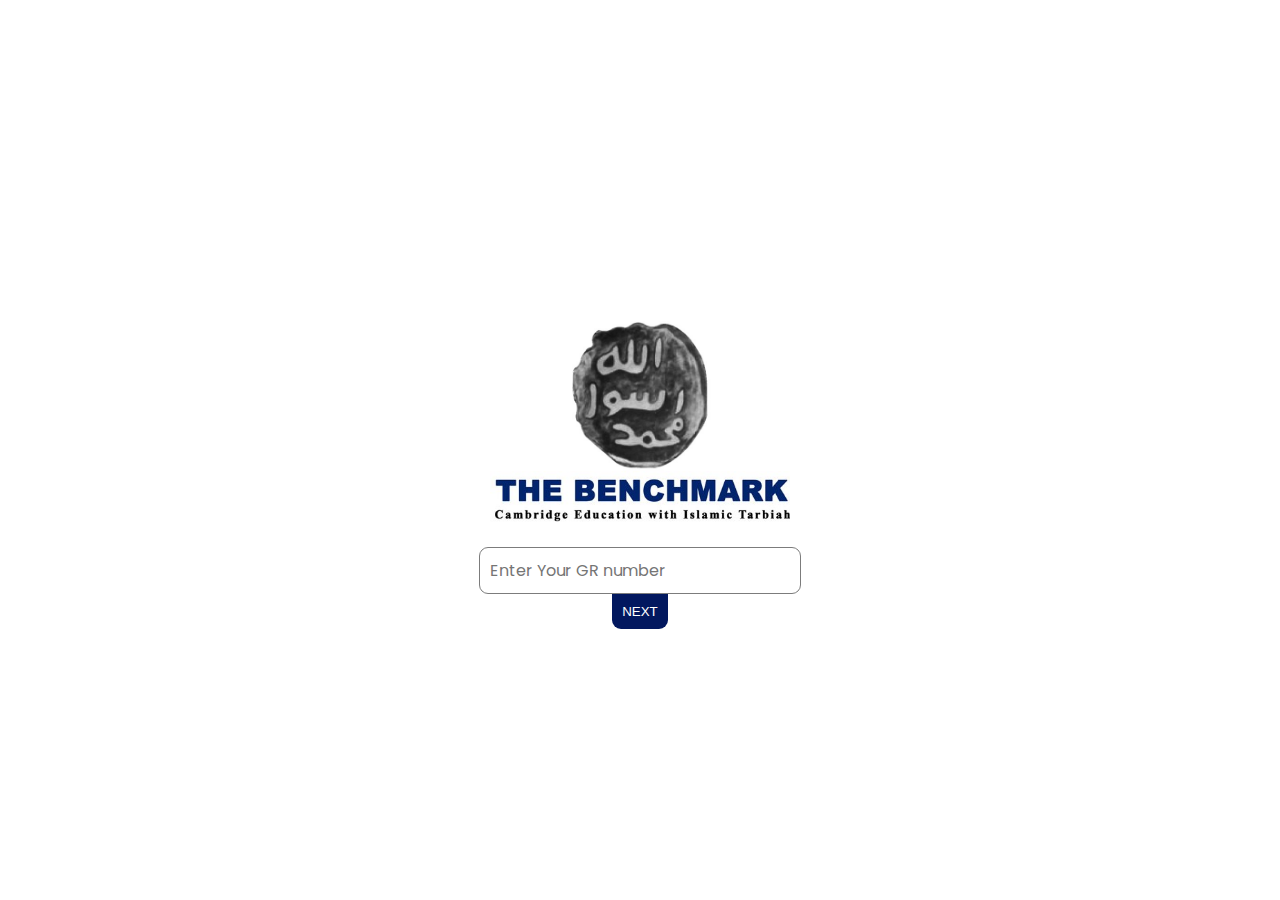
<file: index.html>
<!DOCTYPE html>
<html lang="en">

<head>
    <meta charset="UTF-8">
    <meta name="viewport" content="width=device-width, initial-scale=1.0">
    <title>Login</title>
    <link rel="stylesheet" href="./Styles/main.css">
</head>

<body class="loginBody">
    <DIV class="logo-images">
        <img src="./Images/logo.jpg" alt="" class="login-logo">
        <img src="./Images/logo-bms.jpg" alt="" class="login-logo-text">
    </DIV>
    <div class="loginForm">
        <input type="text" id="formInput" placeholder="Enter Your GR number">
        <button class="loginBtn" id="loginBtn">NEXT</button>
        <script>
        // Allow Enter key to submit the form
        document.getElementById('formInput').addEventListener('keydown', function(event) {
            if (event.key === 'Enter') {
                event.preventDefault();
                document.getElementById('loginBtn').click();
            }
        });
        </script>
    </div>
    <script type="module" src="./Scripts/index.js"></script>
</body>

</html>
</file>
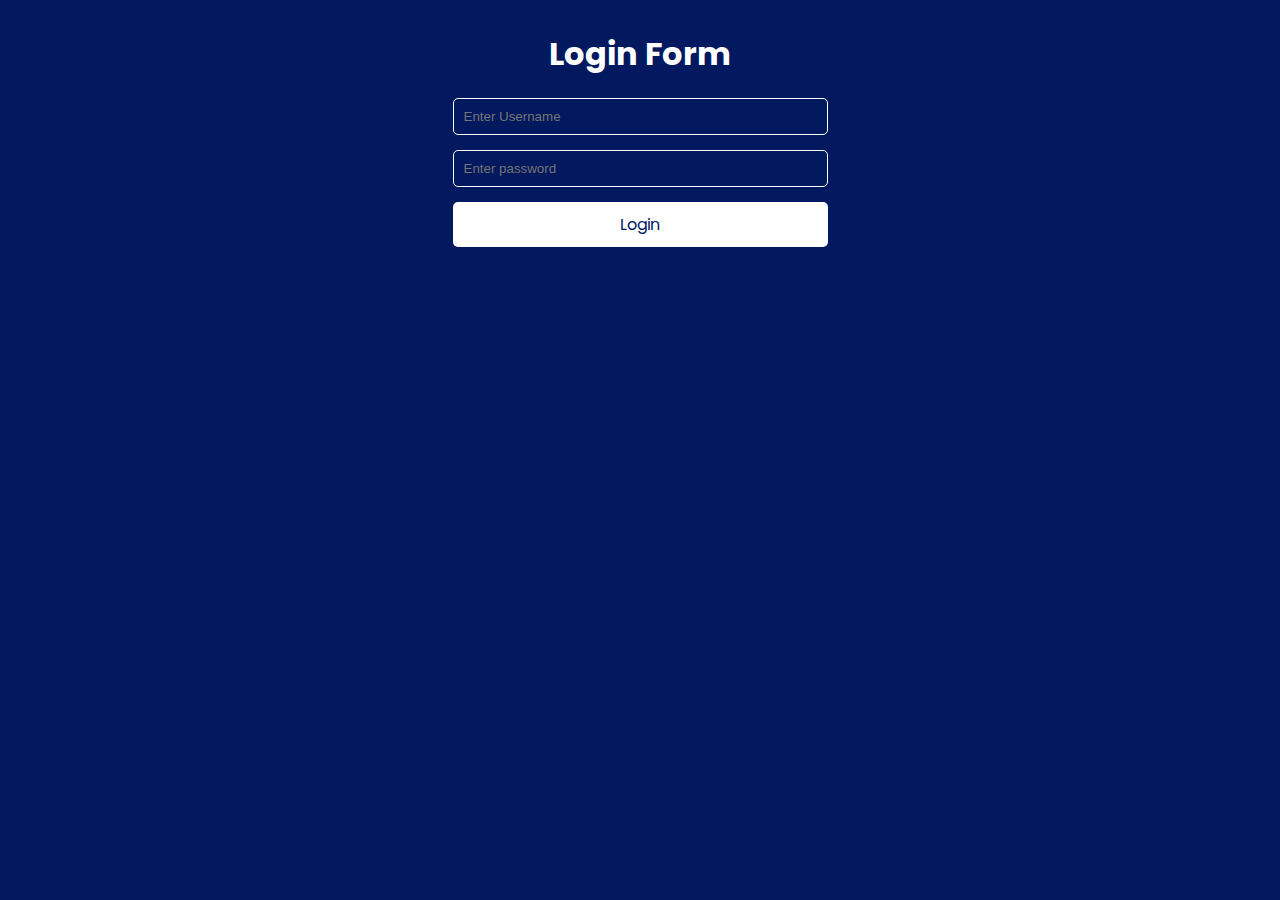
<file: admin-auth.html>
<!DOCTYPE html>
<html lang="en">
<head>
    <meta charset="UTF-8">
    <meta name="viewport" content="width=device-width, initial-scale=1.0">
    <title>Document</title>
    <link rel="stylesheet" href="./Styles/main.css">
</head>
<body class="adminBody">
    <div class="container">
        <h1 class="h1">Login Form</h1>
        <form class="login-form">
            <input type="text" id="adminUn" name="username" required placeholder="Enter Username">

            <input type="password" id="adminPass" name="password" required placeholder="Enter password">

            <input id="adminLogBtn" type="submit" value="Login">
        </form>
    </div>
    <script src="./Scripts/adminAuth.js"></script>
</body>
</html>
</file>
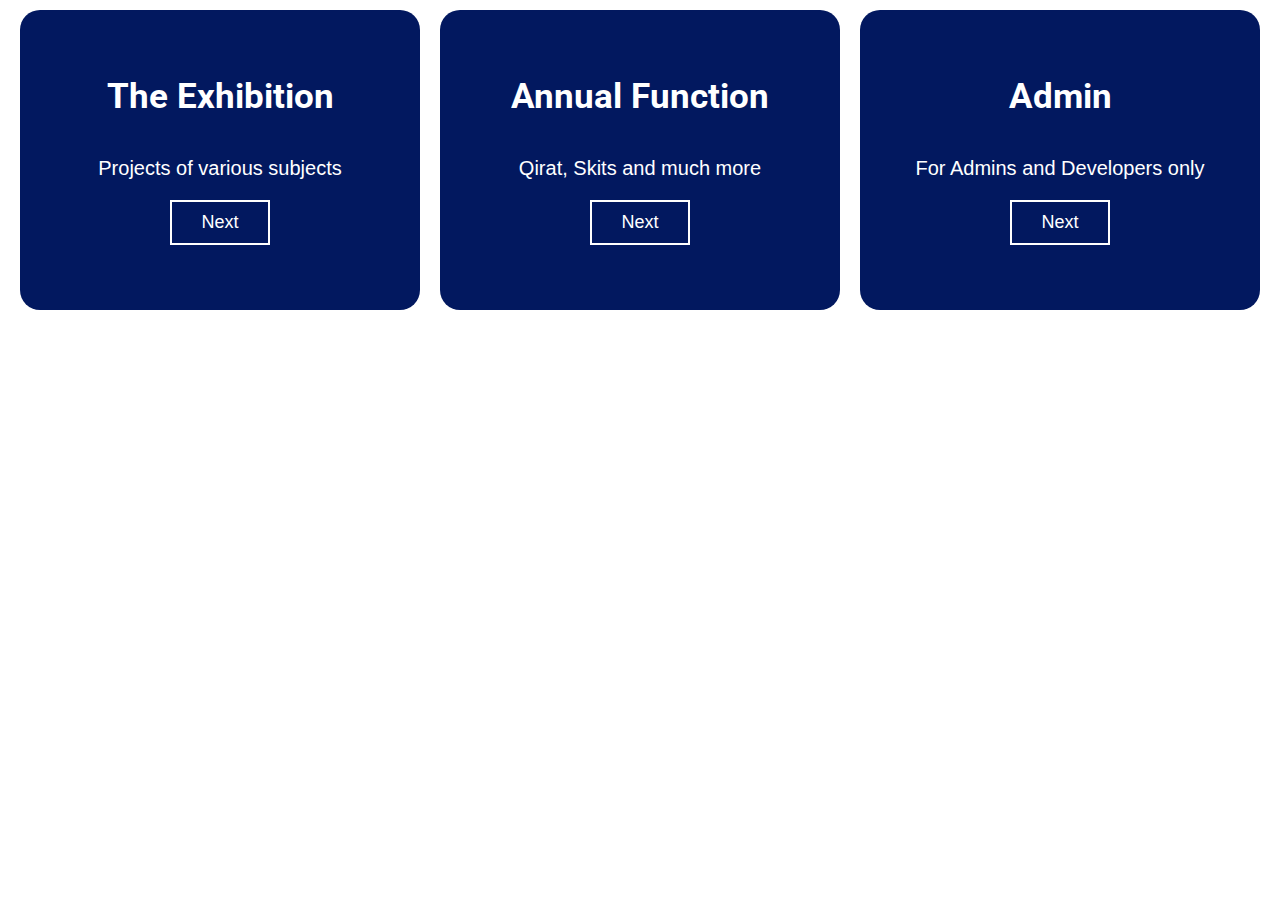
<file: options.html>
<!DOCTYPE html>
<html lang="en">

<head>
    <meta charset="UTF-8">
    <meta name="viewport" content="width=device-width, initial-scale=1.0">
    <title>Where Do you want to go?&nbsp;&nbsp;|&nbsp;&nbsp;Galaxify</title>
    <link rel="stylesheet" href="./Styles/main.css">
    <link rel="shortcut icon" href="./Images/logo.png" type="image/x-icon">
</head>

<body class="optionsBody">
    <div class="options">
        <div class="optionDiv exibitOption">
            <h2>The Exhibition</h2>
            <p class="optionP">Projects of various subjects</p>
            <button class="btn" id="btn-option-exibit" onclick="window.open('./main.html', '_self')">Next</button>
        </div>
        <div class="optionDiv annualOption">
            <h2>Annual Function</h2>
            <p class="optionP">Qirat, Skits and much more</p>
            <button class="btn" id="btn-option-annual" onclick="window.location.href = './annual.html'">Next</button>
        </div>
        <div class="optionDiv annualOption">
            <h2>Admin</h2>
            <p class="optionP">For Admins and Developers only</p>
            <button class="btn" id="btn-option-annual"
                onclick="window.location.href = './admin-auth.html'">Next</button>
        </div>
    </div>
    <script src="./Scripts/main.js"></script>

</body>

</html>
</file>
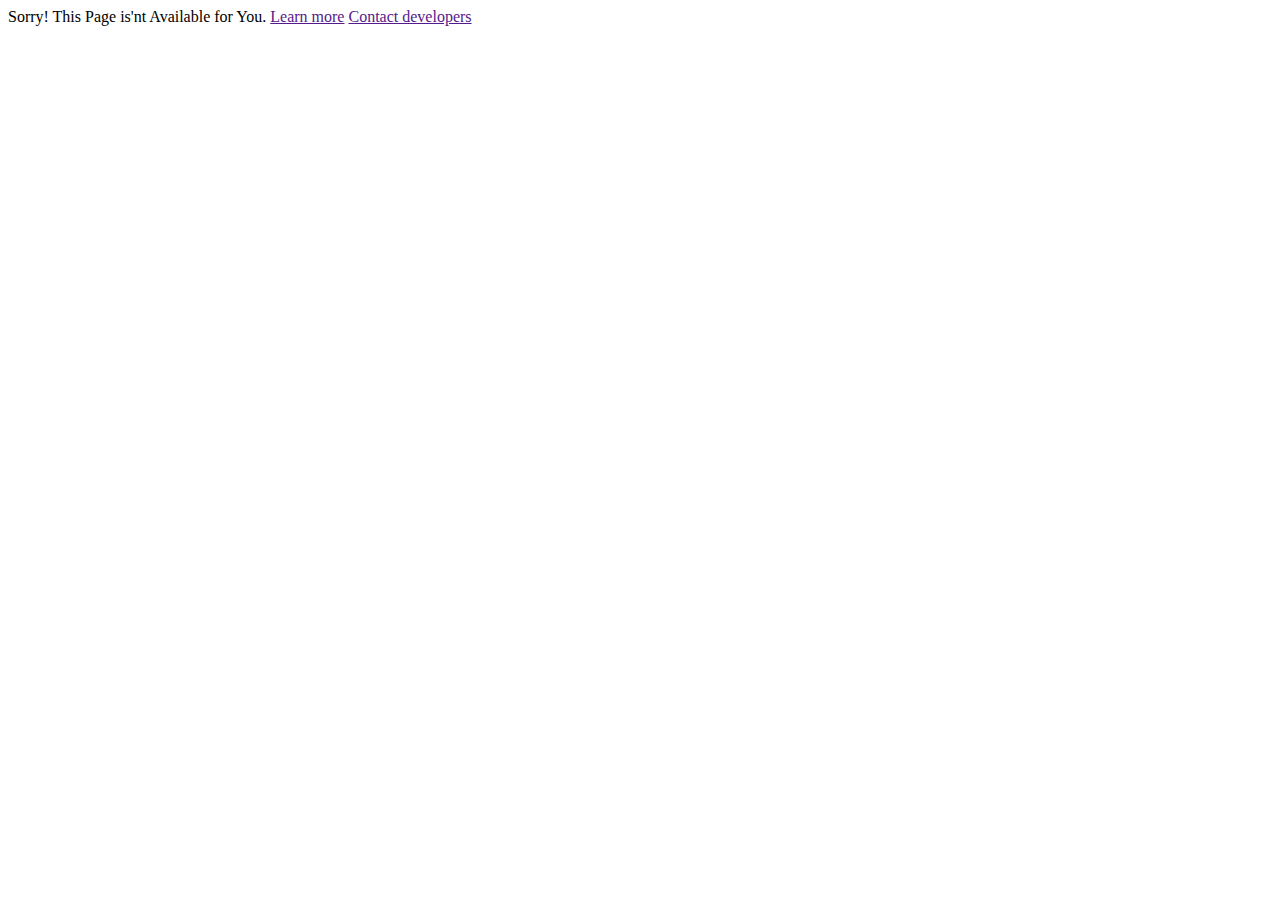
<file: Pages/redirect.html>
<!DOCTYPE html>
<html lang="en">
<head>
    <meta charset="UTF-8">
    <meta name="viewport" content="width=device-width, initial-scale=1.0">
    <title>Redirect</title>
</head>
<body>
    Sorry! This Page is'nt Available for You. <a href="">Learn more</a> <a href="">Contact developers</a>
</body>
</html>
</file>
<file: Styles/main.css>
@import url('https://fonts.googleapis.com/css2?family=Exo+2:wght@300&family=roboto:wght@700&family=Poppins:wght@300&family=Space+Mono&display=swap');
@import url('https://fonts.googleapis.com/css2?family=Roboto:ital,wght@0,100..900;1,100..900&display=swap');

/* Available Fonts:exo 2, roboto, poppins, space mono */
* {
    padding: 0;
    margin: 0;
}

body,
html {
    height: 100%;
    width: 100%;
}

.navbar {
    background-color: #02185f;
    display: flex;
    align-items: center;
    height: 80px;
    position: fixed;
    top: 0;
    width: 100%;
    border-bottom: 2px solid #fff;
    z-index: 999;
}

.navbar .logo {
    width: 50px;
    padding-right: 30px;
    padding-left: 30px;
}

.sidebarBtn {
    background-color: transparent;
    border: none;
    outline: none;
    cursor: pointer;
    position: sticky;
    padding: 0 30px;
}

.sidebarBtn svg {
    width: 30px;
    cursor: pointer;
}

.navSearch {
    height: 60%;
    width: 60%;
    padding: 20px;
    outline: none;
    border: none;
    font-family: "poppins";
    border-radius: 6px;
}

.searchIcon {
    width: 30px;
    cursor: pointer;
}

.navBtn {
    width: 6%;
    height: 50%;
    background-color: transparent;
    border: none;
    font-weight: 500;
    font-size: 16px;
    outline: none;
    color: #fff;
    cursor: pointer;
    transition: 0.2s;
    font-family: "roboto";
}

.navBtn a {
    color: #fff;
    text-decoration: none;
}

.navBtn a:hover {
    color: #02185f;
    background-color: #fff;
}

@media (max-width:725px) {
    .navBtn {
        display: none;
    }
}

.sidebar {
    background-color: #02185f;
    height: 100%;
    width: 250px;
    position: fixed;
    left: -250px;
    transition: 400ms;
    margin-top: 72px;
}

.sidebar h1 {
    font-family: "space mono";
    color: #fff;
    font-size: 36px;
}

.sidebar a {
    color: #fff;
    text-decoration: none;
    font-family: poppins;
    transition: 0.3s;
}

.sidebar a:hover {
    background-color: #fff;
    color: #02185f;
}

.displayBlock {
    display: block;
    padding: 10px;
}

.main {
    font-family: poppins;
    padding: 20px;
}

.mainTitle {
    margin: 20px;
    margin-top: 70px;
}

.blogContainer {
    display: flex;
    justify-content: space-around;
    flex-wrap: wrap;
}

.title {
    margin: 35px;
    font-size: 30px;
    color: #222;
}

.blog {
    background-color: white;
    border-radius: 15px;
    padding: 30px;
    width: 28%;
    color: #222;
    border: 1px solid #02185f;
}

.blog h2 {
    font-size: 25px;
}

.info {
    display: flex;
    align-items: center;
    width: auto;
    font-size: 18px;
    font-weight: 100;
    margin: 10px 0px;
}

h6 {
    font-size: 15px;
}

.a {
    background-color: #222;
    color: white;
    border-radius: 9px;
    border: none;
    margin: 10px 0px;
    padding: 15px;
}

.FeedDiv {
    background-color: hsl(228, 19%, 5%);
    border-radius: 9px;
    width: 99%;
    display: flex;
    justify-content: center;
    align-items: center;
    margin-top: 72px;
    border: 2px solid #fff;
    height: 200px;
}

#feedInput {
    height: 20px;
    width: 60%;
    padding: 10px;
    font-size: 14px;
    font-family: poppins;
    border: none;
    outline: none;
    padding-left: 10px;
}

#feedBtn {
    height: 40px;
    width: 40px;
    font-size: 17px;
    font-family: poppins;
    font-weight: 700;
    border: 2px solid #fff;
    border-left: none;
    cursor: pointer;
    outline: none;
    color: #fff;
    background-color: transparent;
}

#feedBtn img {
    height: 37px;
    width: 37px;
}

.logoMy {
    width: 120px;
    margin: 25px;
}

.logoBms {
    margin: 25px;
    width: 300px;
}

.plusSign {
    color: antiquewhite;
    font-size: 50px;
}

.projects {
    display: flex;
    flex-wrap: wrap;
}

.projectDiv {
    background-color: #222;
    border: 1px solid #02185f;
    color: #02185f;
    padding: 10px;
    margin: 10px;
    padding: 20px;
    height: 90px;
    width: 375px;
    border-radius: 9px;
}

.projectDiv h3 {
    font-size: 19px;
    color: #f2f2f2;
    margin-bottom: 10px;
}

.projectDiv p {
    color: white;
    font-size: 15px;
}

.projectBtn {
    background-color: #fff;
    border-radius: 9px;
    color: #02185f;
    position: relative;
    bottom: 0;
    padding: 9px;
    border: none;
    outline: none;
    font-size: 15px;
    font-weight: 600;
    cursor: pointer;
}

.tabs {
    background-color: #222;
    border-radius: 9px;
    padding: 10px;
    margin: 10px;
    padding: 20px;
}

.tab {
    color: #fff;
    font-family: "Poppins", sans-serif;
    font-weight: 500;
    background-color: transparent;
    font-size: 20px;
    border: none;
    outline: none;
    padding: 10px;
    border-radius: 9px;
}

.tab:hover {
    background-color: black;
}

.searchInput {
    padding: 8px 12px;
    margin-right: 12px;
    border-radius: 6px;
    border: 1px solid #444;
    background-color: #121212;
    font-size: 1rem;
    color: #eee;
    outline: none;
    font-family: poppins;
    width: 100%;
}

.searchInput::placeholder {
    color: #999;
}

.navMainTitle {
    color: #fff;
    font-size: 25px;
    font-family: poppins;
    margin-right: 30px;
}

.loginBody {
    background-color: #fff;
    font-family: poppins;
    display: flex;
    align-items: center;
    justify-content: center;
    flex-direction: column;
    overflow-x: hidden;
}



@media (max-width:900px) {



    .navbar {
        display: flex;
        justify-content: center;
        align-items: center;
    }
}

@media (max-width:420px) {
    .projectDiv {
        height: 160px;
    }

    .projectDiv h3 {
        font-size: 18px;
    }

    .projectBtn {
        margin: 5px;
    }
}

.loadImg {
    width: 14px;
    margin: 0;
    padding: 0;
}

.annualComment {
    margin-top: 100px;
    background-color: #02185f;
    padding: 50px;
    display: flex;
    justify-content: center;
    align-items: center;
}

#annualInput {
    border: none;
    outline: none;
    padding: 15px;
    width: 80%;
    font-size: 15px;
    font-family: poppins;
}

#annualBtn {
    border: none;
    outline: none;
    background-color: #02185f;
    border: 2px solid #fff;
    border-left: none;
    cursor: pointer;
}

#annualBtn img {
    width: 46px;
    height: 46px;
}

.login-logo {
    margin-top: 30px;
    width: 150px;
}

.login-logo-text{
    width: 300px;
}

.logo-images {
    display: flex;
    align-items: center;
    flex-direction: column;
    margin: 20px;
}

.login-title {
    margin-bottom: 25px;
    font-size: 30px;
    color: #031273;
    font-family: "Roboto";
    letter-spacing: -1px;
    font-weight: 500;
}

.loginForm {
    display: flex;
    flex-direction: column;
    align-items: center;
}

.loginForm input {
    padding: 10px;
    border-radius: 9px;
    border: 1px solid rgb(124, 124, 124);
    font-size: 1rem;
    font-family: "poppins";
    width: 300px;
}

.loginForm button {
    padding: 10px;
    border: none;
    outline: none;
    border-bottom-left-radius: 9px;
    border-bottom-right-radius: 9px;
    background-color: #02185f;
    color: white;
}

.options {
    display: flex;
    justify-content: center;
    align-items: center;
    color: #fff;
}

@media (max-width: 907px) {
    .options {
        flex-direction: column;
    }
}

.optionDiv {
    background-color: #02185f;
    height: 300px;
    width: 400px;
    margin: 10px;
    display: flex;
    justify-content: center;
    align-items: center;
    flex-direction: column;
    border-radius: 20px;
}

@media (max-width: 465px) {
    .optionDiv {
        width: 90%;
        display: flex;
        align-items: center;
        justify-content: center;
        flex-direction: column;
    }
}

.optionDiv h2 {
    font-size: 35px;
    margin-bottom: 20px;
    font-family: roboto;
    text-align: center;
}

.btn {
    width: 100px;
    background-color: transparent;
    font-size: 18px;
    border-radius: 0px;
    border: 2px solid #fff;
    color: #fff;
    outline: none;
    padding: 10px;
}

.btn:hover {
    background-color: #fff;
    color: #02185f;
    transition: 0.4s;
}

.annualBody {
    background-color: #02185f;
}

.annual-main {
    display: flex;
    color: #fff;
    justify-content: center;
    align-items: center;
    flex-direction: column;
}

.annual-main h1 {
    font: 500 50px roboto;
    margin: 20px;
}

.annual-main p {
    width: 70%;
    text-align: center;
    font-family: poppins;
    margin-bottom: 40px;
}

.annual-main img {
    width: 500px;
}

#annualTextInput {
    width: 430px;
    padding: 20px;
    margin: 20px;
    border: none;
    outline: none;
    font-size: 17px;
}

.annualCommentSection {
    display: flex;
    justify-content: center;
    align-items: center;
    flex-direction: column;
}

.optionP {
    font-size: 20px;
    font-family: sans-serif;
    margin: 20px;
    text-align: center;
}

.main {
    font-family: poppins;
}

.btnBgDark {
    background-color: #02185f;
}

.backBtn {
    position: relative;
    left: 1%;
    height: 40px;
    padding: 0;
}


/* Admin Auth */
.adminBody {
    margin: 0;
    padding: 0;
    box-sizing: border-box;
    font-family: 'Poppins', sans-serif;
    background-color: #02185f;
    color: #fff;
}

h1,
h2,
h3 {
    font-family: "Poppins", sans-serif;
}

.h1 {
    margin: 10px;
    margin-bottom: 20px;
}

.container {
    width: 375px;
    margin: auto;
    padding: 20px;
    text-align: center;
}

form.login-form {
    display: flex;
    flex-direction: column;
    align-items: center;
}

form.login-form label {
    margin-bottom: 10px;
}

form.login-form input {
    padding: 10px;
    width: 100%;
    box-sizing: border-box;
    background-color: #02185f;
    color: #fff;
    border: 1px solid #fff;
    border-radius: 5px;
    margin-bottom: 15px;
}

form.login-form input[type="submit"] {
    cursor: pointer;
    background-color: #fff;
    color: #02185f;
    border: none;
    border-radius: 5px;
    padding: 10px 20px;
    font-family: 'Poppins', sans-serif;
    font-size: 16px;
}

form.login-form input[type="submit"]:hover {
    background-color: #45a29e;
}

@media (max-width:437px) {
    .container {
        width: 90%;
    }
}

.areYouAdminLink {
    color: #fff;
    margin: 10px;
}

/* Admin table special classes */
.voted-projects-table {
    width: 100%;
    border-collapse: collapse;
    font-family: poppins;
}

.table-header-cell,
.table-data-cell {
    padding: 10px;
    text-align: left;
    border: 1px solid #fff;
}

.table-data-cell {
    font-family: poppins;
}

.table-header-cell {
    background-color: #f2f2f2;
    font-weight: bold;
    font-family: roboto;
}
</file>
